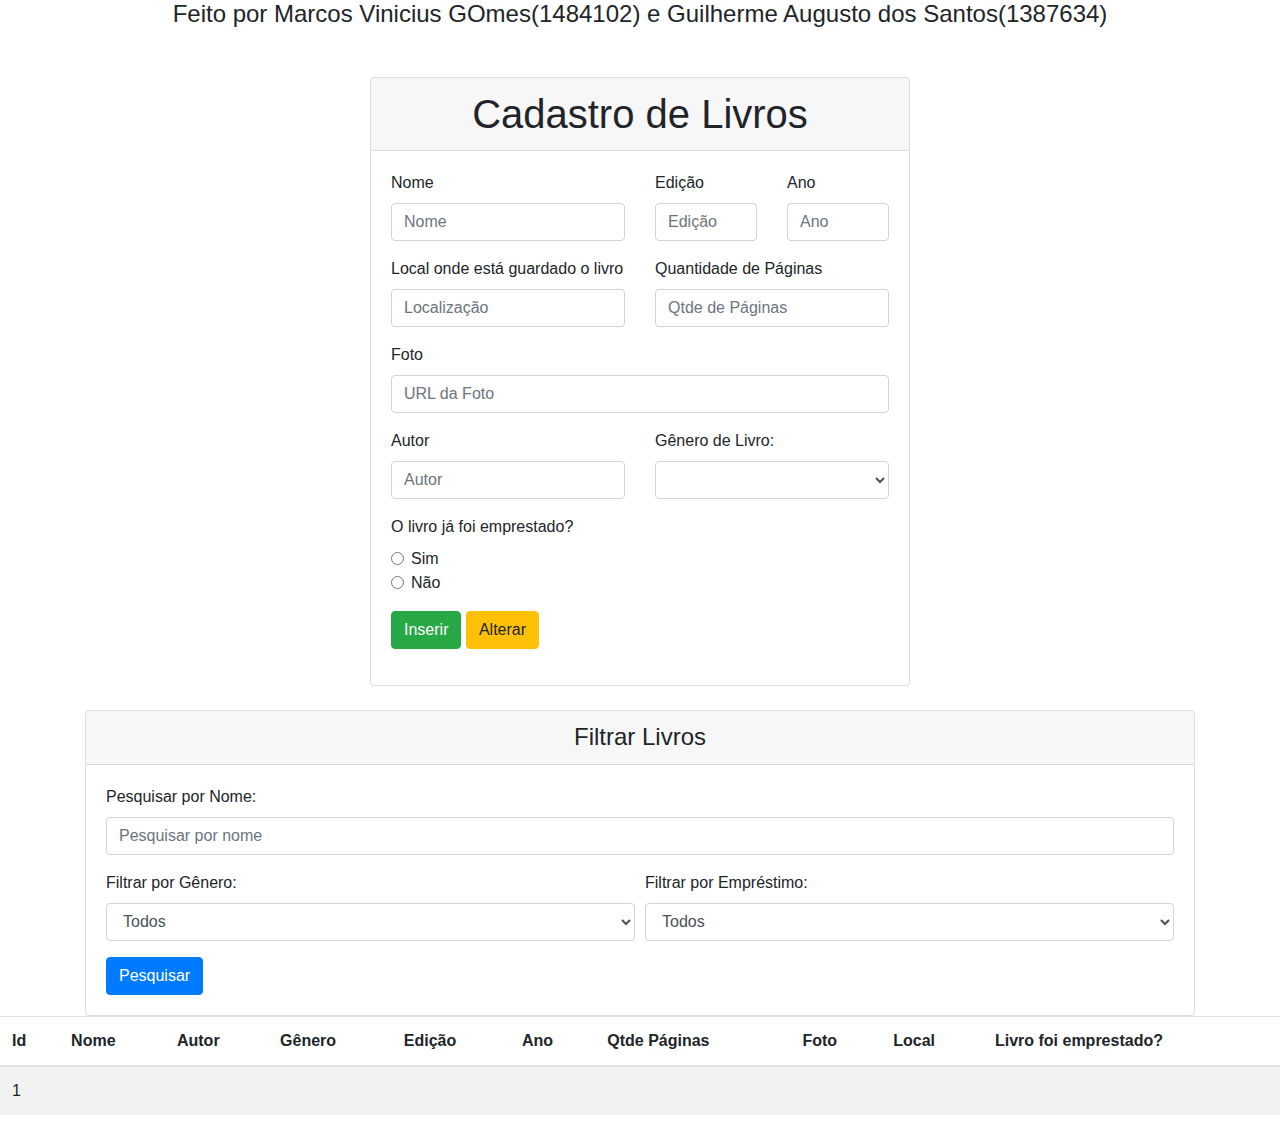
<file: index.html>
<!DOCTYPE html>
<html lang="en">

<head>
    <meta charset="UTF-8">
    <meta name="viewport" content="width=device-width, initial-scale=1.0">
    <title>Cadastros de Livros</title>
    <link rel="stylesheet" href="https://stackpath.bootstrapcdn.com/bootstrap/4.1.0/css/bootstrap.min.css">
</head>

<body>
    <h4 class="card-title text-center">Feito por Marcos Vinicius GOmes(1484102) e Guilherme Augusto dos Santos(1387634)</h4>
    <div class="container mt-5">
        <div class="row justify-content-center">
            <div class="col-md-6">
                <div class="card">
                    <h1 class="card-header text-center">Cadastro de Livros</h1>
                    <div class="card-body">
                        <form id="form-cadastro">

                            <div class="row">
                                <div class="col-md-6">
                                    <div class="form-group">
                                        <label for="inputNome">Nome</label>
                                        <input type="text" class="form-control" id="inputNome" placeholder="Nome">
                                    </div>
                                </div>
                                <div class="col-md-3">
                                    <div class="form-group">
                                        <label for="inputEdicao">Edição</label>
                                        <input type="text" class="form-control" id="inputEdicao" placeholder="Edição">
                                    </div>
                                </div>
                                <div class="col-md-3">
                                    <div class="form-group">
                                        <label for="inputAno">Ano</label>
                                        <input type="text" class="form-control" id="inputAno" placeholder="Ano">
                                    </div>
                                </div>
                            </div>
                            <div class="row">
                                <div class="col-md-6">
                                    <div class="form-group">
                                        <label for="inputLocal">Local onde está guardado o livro</label>
                                        <input type="text" class="form-control" id="inputLocal"
                                            placeholder="Localização">
                                    </div>
                                </div>
                                <div class="col-md-6">
                                    <div class="form-group">
                                        <label for="inputPaginas">Quantidade de Páginas</label>
                                        <input type="text" class="form-control" id="inputPaginas"
                                            placeholder="Qtde de Páginas">
                                    </div>
                                </div>
                            </div>
                            <div class="row">
                                <div class="col-sm-12">
                                    <div class="form-group">
                                        <label for="inputFoto">Foto</label>
                                        <input type="text" class="form-control" id="inputFoto"
                                            placeholder="URL da Foto">
                                    </div>
                                </div>
                            </div>
                            <div class="row">
                                <div class="col-md-6">
                                    <div class="form-group">
                                        <label for="inputAutor">Autor</label>
                                        <input type="text" class="form-control" id="inputAutor" placeholder="Autor">
                                    </div>
                                </div>
                                <div class="col-md-6">
                                    <div class="form-group">
                                        <label for="genero_livro">Gênero de Livro:</label>
                                        <select id="genero_livro" name="genero_livro" class="form-control">
                                        </select>
                                    </div>
                                </div>
                            </div>
                            <div class="row">
                                <div class="col-sm-12">
                                    <div class="form-group">
                                        <label for="emprestado">O livro já foi emprestado?</label>
                                        <div class="form-check">
                                            <input type="radio" id="sim" name="emprestado" value="sim"
                                                class="form-check-input">
                                            <label for="sim" class="form-check-label">Sim</label>
                                        </div>
                                        <div class="form-check">
                                            <input type="radio" id="nao" name="emprestado" value="nao"
                                                class="form-check-input">
                                            <label for="nao" class="form-check-label">Não</label>
                                        </div>
                                    </div>
                                </div>

                            </div>
                            <div class="form-group row">
                                <div class="col-sm-12">
                                    <input type="button" class="btn btn-success" id="cadastrar" value="Inserir">
                                    <input type="button" class="btn btn-warning" id="alterar" value="Alterar">
                                </div>
                            </div>

                        </form>
                    </div>
                </div>
            </div>
        </div>
        <br />
        <div class="card">
            <h4 class="card-header text-center">Filtrar Livros</h4>
            <div class="card-body">
                <form id="form-pesquisa">
                    <div class="form-group">
                        <label for="termoPesquisa">Pesquisar por Nome:</label>
                        <input type="text" class="form-control" id="termoPesquisa" placeholder="Pesquisar por nome">
                    </div>
                    <div class="form-row">
                        <div class="form-group col-sm-6">
                            <label for="filtroGenero">Filtrar por Gênero:</label>
                            <select id="filtroGenero" name="filtroGenero" class="form-control">
                                <option value="">Todos</option>
                                <option value="Romance">Romance</option>
                                <option value="Terror">Terror</option>
                                <option value="Mistério">Mistério</option>
                                <option value="Fantasia">Fantasia</option>
                                <option value="Ficção científica">Ficção científica</option>
                            </select>
                        </div>
                        <div class="form-group col-sm-6">
                            <label for="filtroEmprestado">Filtrar por Empréstimo:</label>
                            <select id="filtroEmprestado" name="filtroEmprestado" class="form-control">
                                <option value="">Todos</option>
                                <option value="sim">Sim</option>
                                <option value="nao">Não</option>
                            </select>
                        </div>
                    </div>
                    <button class="btn btn-primary" id="Pesquisar" onclick="PesquisarLivros()">Pesquisar</button>
                </form>
            </div>
        </div>

    </div>

    </form>
    <div class="row">
        <div class="col-sm-12">
            <table id="biblioteca" class="table table-striped">
                <thead>
                    <tr>
                        <th scope="col">Id</th>
                        <th scope="col">Nome</th>
                        <th scope="col">Autor</th>
                        <th scope="col">Gênero</th>
                        <th scope="col">Edição</th>
                        <th scope="col">Ano</th>
                        <th scope="col">Qtde Páginas</th>
                        <th scope="col">Foto</th>
                        <th scope="col">Local</th>
                        <th scope="col">Livro foi emprestado?</th>
                    </tr>
                </thead>
                <tbody id="conteudo_biblioteca">
                    <tr>
                        <td scope="row">1</td>
                        <td></td>
                        <td></td>
                        <td></td>
                        <td></td>
                        <td></td>
                        <td></td>
                        <td></td>
                        <td></td>
                        <td></td>
                    </tr>
                </tbody>
            </table>
        </div>
    </div>

    </div>
    </div>
    </div>
    <script src="index.js"></script>

</body>

</html>
</file>
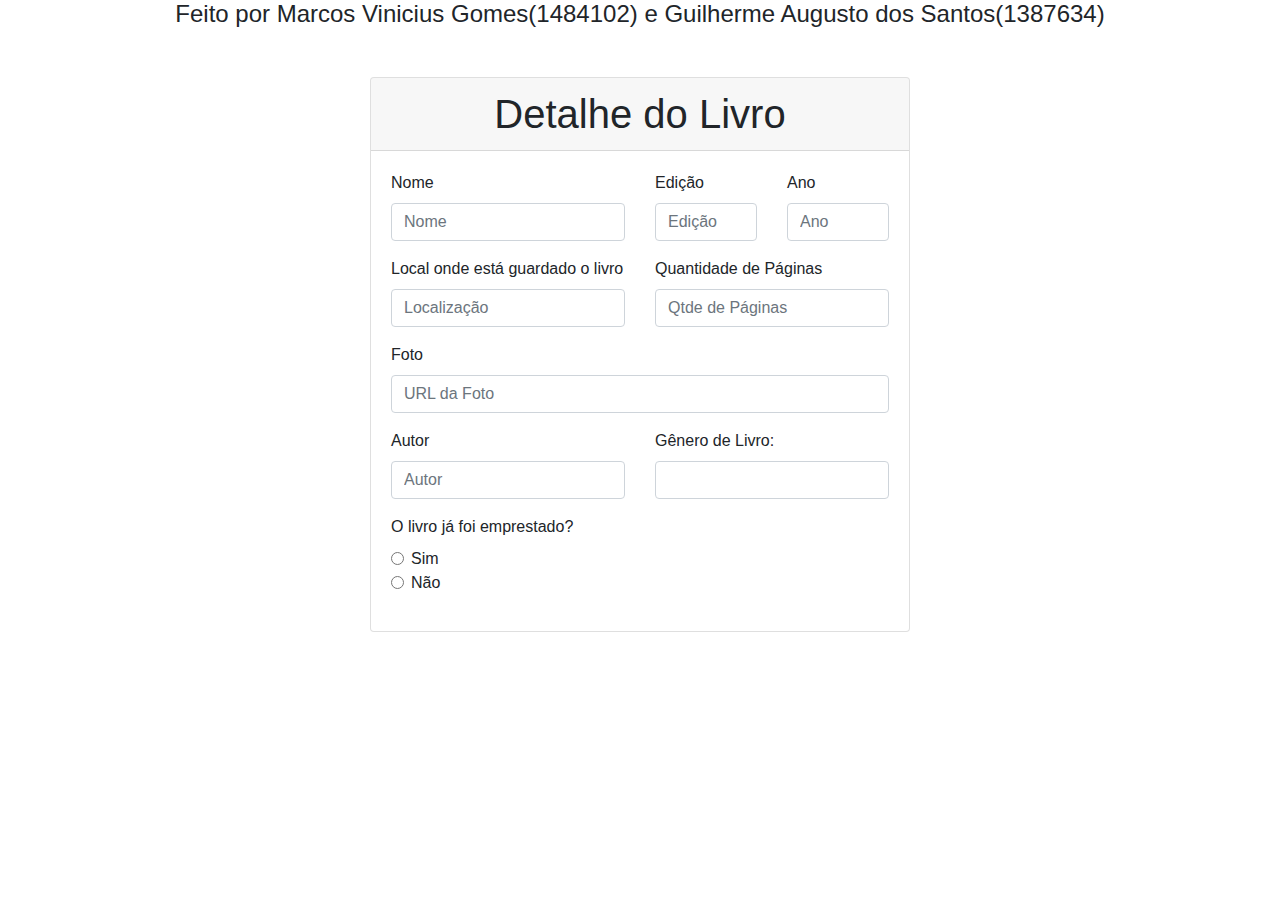
<file: detalhe.html>
<!DOCTYPE html>
<html lang="en">

<head>
    <meta charset="UTF-8">
    <meta name="viewport" content="width=device-width, initial-scale=1.0">
    <title>Detalhes Livros</title>
    <link rel="stylesheet" href="https://stackpath.bootstrapcdn.com/bootstrap/4.1.0/css/bootstrap.min.css">
</head>

<body>
    <h4 class="card-title text-center">Feito por Marcos Vinicius Gomes(1484102) e Guilherme Augusto dos Santos(1387634)</h4>
    <div class="container mt-5">
        <div class="row justify-content-center">
            <div class="col-md-6">
                <div class="card">
                    <h1 class="card-header text-center">Detalhe do Livro</h1>
                    <div class="card-body">
                        <form id="form-cadastro">

                            <div class="row">
                                <div class="col-md-6">
                                    <div class="form-group">
                                        <label for="inputNome">Nome</label>
                                        <input type="text" class="form-control" id="inputNome" placeholder="Nome">
                                    </div>
                                </div>
                                <div class="col-md-3">
                                    <div class="form-group">
                                        <label for="inputEdicao">Edição</label>
                                        <input type="text" class="form-control" id="inputEdicao" placeholder="Edição">
                                    </div>
                                </div>
                                <div class="col-md-3">
                                    <div class="form-group">
                                        <label for="inputAno">Ano</label>
                                        <input type="text" class="form-control" id="inputAno" placeholder="Ano">
                                    </div>
                                </div>
                            </div>
                            <div class="row">
                                <div class="col-md-6">
                                    <div class="form-group">
                                        <label for="inputLocal">Local onde está guardado o livro</label>
                                        <input type="text" class="form-control" id="inputLocal"
                                            placeholder="Localização">
                                    </div>
                                </div>
                                <div class="col-md-6">
                                    <div class="form-group">
                                        <label for="inputPaginas">Quantidade de Páginas</label>
                                        <input type="text" class="form-control" id="inputPaginas"
                                            placeholder="Qtde de Páginas">
                                    </div>
                                </div>
                            </div>
                            <div class="row">
                                <div class="col-sm-12">
                                    <div class="form-group">
                                        <label for="inputFoto">Foto</label>
                                        <input type="text" class="form-control" id="inputFoto"
                                            placeholder="URL da Foto">
                                    </div>
                                </div>
                            </div>
                            <div class="row">
                                <div class="col-md-6">
                                    <div class="form-group">
                                        <label for="inputAutor">Autor</label>
                                        <input type="text" class="form-control" id="inputAutor" placeholder="Autor">
                                    </div>
                                </div>
                                <div class="col-md-6">
                                    <div class="form-group">
                                        <label for="genero_livro">Gênero de Livro:</label>
                                        <input id="genero_livro" name="genero_livro" class="form-control">
                                    </div>
                                </div>
                            </div>
                            <div class="row">
                                <div class="col-sm-12">
                                    <div class="form-group">
                                        <label for="emprestado">O livro já foi emprestado?</label>
                                        <div class="form-check">
                                            <input type="radio" id="sim" name="emprestado" value="sim"
                                                class="form-check-input">
                                            <label for="sim" class="form-check-label">Sim</label>
                                        </div>
                                        <div class="form-check">
                                            <input type="radio" id="nao" name="emprestado" value="nao"
                                                class="form-check-input">
                                            <label for="nao" class="form-check-label">Não</label>
                                        </div>
                                    </div>
                                </div>
                            </div>
                        </form>
                    </div>
                </div>
            </div>
        </div>
    </div>
    <script src="detalhe.js"></script>
</body>

</html>
</file>
